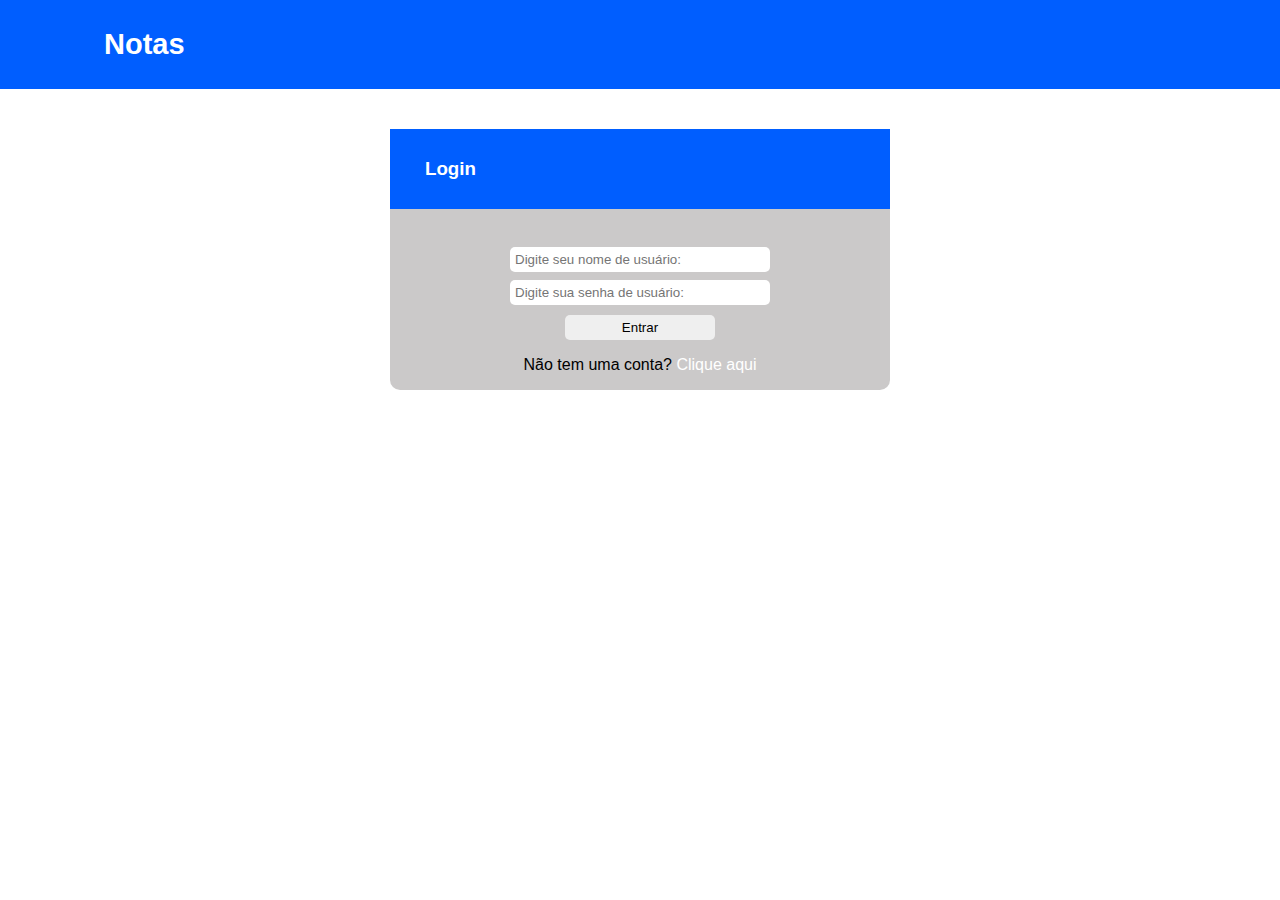
<file: index.html>
<!DOCTYPE html>
<html lang="pt-br">
<head>
    <meta charset="UTF-8">
    <meta name="viewport" content="width=device-width, initial-scale=1.0">
    <link rel="stylesheet" href="./static/styles.css">
    <title>Notas</title>
</head>
<body>
    <header>
        <h2>Notas</h2>
    </header>

    <main>

    <section id="aba_login_cadastro">
        <div id="container-cabecalho_cadastro">
            <h3>Login</h3>
        </div>
        <div id="container-corpo_cadastro">

            <div id="area-login_cadastro">

                <form id="form-usuarios">
                    <input type="text" placeholder="Digite seu nome de usuário: " id="nome_usuario" name="nome_usuario">

                    <input type="password" placeholder="Digite sua senha de usuário: " id="senha_usuario" name="senha_usuario">

                    <div id="area-btn-cadastro">
                        <button type="submit">Entrar</button>
                        <p>Não tem uma conta? <span id="cadastrar">Clique aqui</span></p>
                    </div>
                </form>
                </div>
            </div>
        </div>
    </section>



        <div id="aba_login" class="janela">
            <div class="area_titulo_aba">
                <h3>Cadastro</h3>
                <button class="sair" id="sair_cadastro">X</button>
            </div>

            <div class="container-registro">

                <div class="container-aba">
                    <form id="form-cadastrar">
                        <input type="text" placeholder="Digite o nome de usuário" id="cadastro_usuario">
                        <input type="password" placeholder="Digite a senha de usuário" id="cadastro_senha">

                        <div class="area_btn">
                            <button type="submit" id="btn_cadastrar">Cadastrar</button>
                        </div>
                    </form>
                </div>
            </div>
        </div>
</main>
    
<script src="./static/JS/aba_cadastro_login.js" defer></script>
<script src="./static/JS/window_move.js"></script>
<script src="./static/JS/script_login.js"></script>
</body>
</html>
</file>
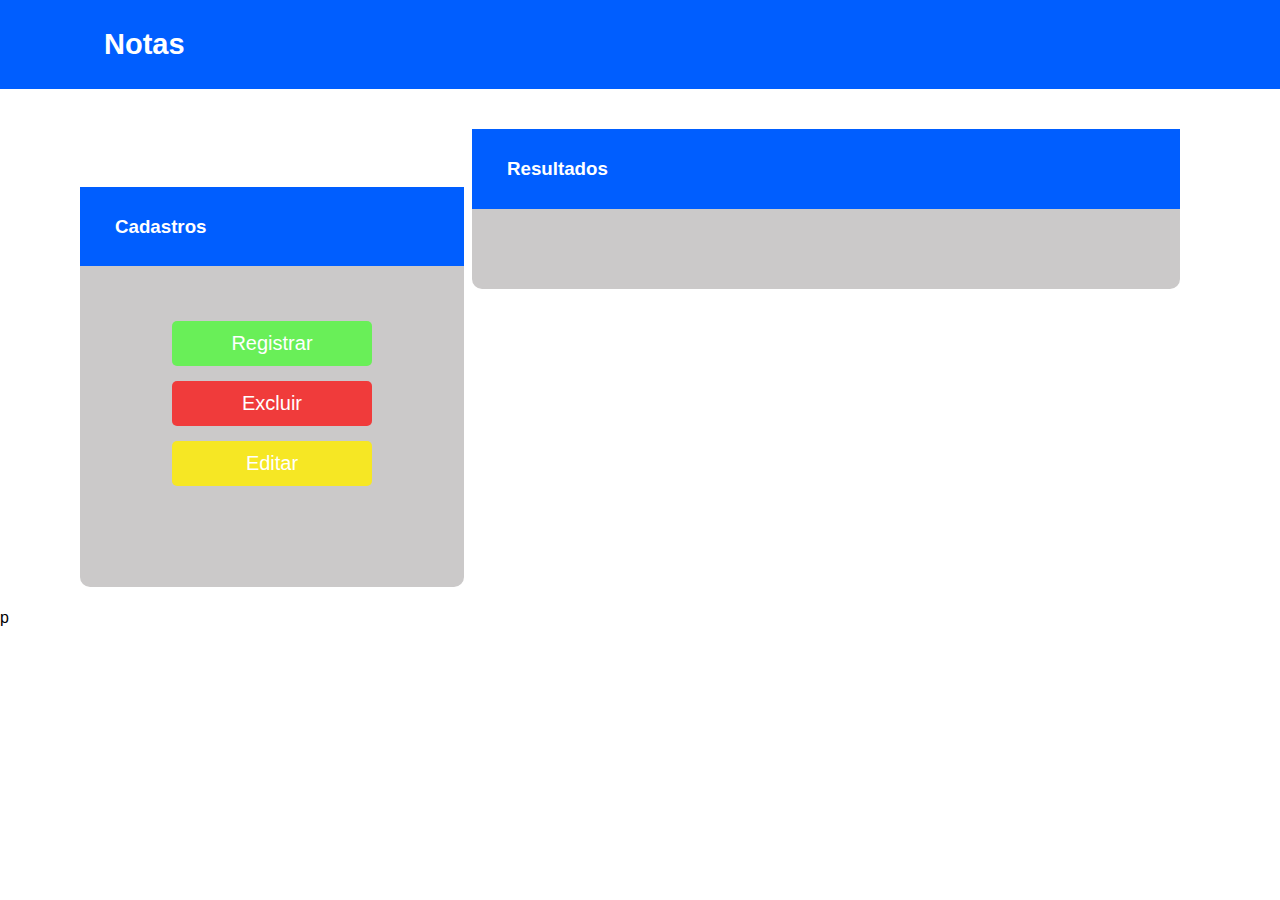
<file: templates/index.html>
<!DOCTYPE html>
<html lang="pt-br">
<head>
    <meta charset="UTF-8">
    <meta name="viewport" content="width=device-width, initial-scale=1.0">
    <link rel="stylesheet" href="../static/styles.css">
    <title>Notas</title>
</head>
<body>
    <header>
        <h2>Notas</h2>
    </header>

    <main>


            <section id="aba_cadastro">

                <div id="container-cabecalho_cadastro">
                    <h3>Cadastros</h3>
                </div>
    
                <div id="container-corpo_cadastro">
                    <div id="area-btn">
                        <button id="registrar">Registrar</button>
    
                        <button id="excluir">Excluir</button>
    
                        <button id="editar">Editar</button>
    
                    </div>
                </div>
    
    
            </section>

       



        <section id="aba_resultados">
            <div id="container-cabecalho_resultados">
                <h3>Resultados</h3>
            </div>

            <div id="container-corpo_resultados">

                <div id="area-notas">

                    <div id="box-notas">

    
                    </div>

                    </div>

                </div>
            </div>

        </section>


            <div id="aba_registros" class="janela">

                <div class="area_titulo_aba">
                    <h3>Registrar</h3>
                    <button class="sair" id="sair_registro">X</button>
                </div>

                <div class="container-aba">
                    <form id="form-registro">
                        <input type="text" placeholder="Digite o título da nota" name="titulo" id="titulo_registro">

                        <textarea name="descricao" id="descricao_registro" placeholder="Digite a descrição da sua nota"></textarea>

                        <div class="area_btn">
                            <button type="submit" id="btn_registrar">Registrar</button>
                        </div>
                    </form>
                    
                </div>



            </div>

            <div id="aba_excluir" class="janela">

                <div class="area_titulo_aba">
                    <h3>Excluir</h3>
                    <button class="sair" id="sair_excluir">X</button>
                </div>

                <div class="container-registro">

                    <div class="container-aba">
                        <form id="form-excluir">
                            <input type="number" placeholder="Digite o ID da nota que deseja apagar" id="id_excluir">
    
                            <div class="area_btn">
                                <button type="submit" id="btn_excluir">Excluir</button>
                            </div>

                            <div class="area_btn">
                                <button type="submit" id="btn_excluir_all">Excluir Todos os Registros</button>
                            </div>

                            
                        </form>
                        
                    </div>

                </div>

            </div>




            <div id="aba_editar" class="janela">

                <div class="area_titulo_aba">
                    <h3>Editar</h3>
                    <button class="sair" id="sair_editar">X</button>
                </div>

                <div class="container-registro">

                    <input type="text" placeholder="Digite o título da nota" id="">

                    <textarea name="" id=""></textarea>
                </div>

                <div class="area_btn">
                    <button id="btn_registrar">Registrar</button>
                </div>


            </div>




        
        <footer>

        </footer>
    </main>

    <script src="../static/JS/abas_cadastros.js"></script>
    <script src="../static/JS/window_move.js"></script>p
    <script src="../static/JS/script.js"></script>
</body>
</html>
</file>
<file: static/styles.css>
/* estilizações gerais */
*{
    font-family: Arial, Helvetica, sans-serif;
}

body{
    margin: 0;
    padding: 0;
    box-sizing: border-box;
    overflow-x: hidden;
}

header{
    background-color: rgb(0, 94, 255);
    padding: 4px;
}

header h2{
    text-align: start;
    color: white;
    margin-left: 100px;
    font-size: 29px;
}

main {
    display: flex;
    justify-content: center;
    align-items: flex-start;
    min-height: 400px;
    gap: 20px;
    margin: 40px 80px 80px 80px;
    position: relative;
}


#container-cabecalho_cadastro,#container-cabecalho_resultados,.area_titulo_aba{
    background-color: rgb(0, 94, 255);
    padding: 10px;
    color: white;
}

h3{
    margin-left: 25px;
}

.area_descricao p, .area_titulo h3, .footer span{
    margin-left: 30px;
}

#sair_page{
    background-color: red;
    color: white;
    border: 1px solid transparent;
    padding: 10px;
    width: 100px;
    border-radius: 5px;
    margin-left: 80px;
    margin-top: 20px;
    transition: 0.2s;
}

#sair_page:hover{
    transition: 0.2s;
    background-color: rgb(252, 61, 61);
}



/*Aba Cadastro*/
#aba_cadastro {
    width: 30%;
    height: 400px;
    background-color: rgb(203, 201, 201);
    border-radius: 10px;
    position: fixed;
    top: 40px;
    left: 0;
    margin: 147px 20px 0 80px;
}

#area-btn{
    display: flex;
    flex-direction: column;
}

#area-btn button{
    width: 200px;
    margin-top: 15px;
    padding: 10px;
    font-size: 20px;
    color: white;
    border-radius: 5px;
    border: 1px solid transparent;
    transition: 0.2s;
}

#area-btn button:hover{
    transform: scale(1.1,1.12) translateY(5px);
    transition: 0.2s;
}

#registrar{
    background-color: rgba(86, 247, 65, 0.832);
}

#editar{
    background-color: rgba(255, 238, 0, 0.821);
}

#excluir{
    background-color: rgba(255, 0, 0, 0.706);
}

#container-corpo_cadastro{
    display: flex;
    justify-content: center;
    align-items: center;
    margin-top: 40px;
}








/* Aba Resultados */
#aba_resultados {
    margin-left: 35%;
    width: 70%;
    height: 100%;
    background-color: rgb(203, 201, 201);
    border-radius: 10px;
}

#container-cabecalho_resultados{
    margin-bottom: 80px;
}

#area-notas{
    display: flex;
    justify-content: center;
    align-items: center;
    flex-direction: column;
}

.box_notas{
    width:  90%;
    height: 300px;
    background-color: white;
    margin-bottom: 80px;
    border-radius: 10px;
    word-wrap: break-word;
    box-sizing: border-box;
    position: relative;
}

.area_titulo{
    border-bottom: 1px solid gray;
    display: flex;
    justify-content: start;
    background-color: rgb(0, 94, 255);
}

.area_titulo h3{
    margin-left: 30px;
    color: white;
}


.area_descricao{            
    padding: 0;   
    margin: 0;          
    box-sizing: border-box;
    overflow: hidden;     
    overflow-y: auto;
}

.area_descricao p{
    margin-right: 35px;
}

.titulo{
    margin-top: 35px;
}

.id{
    border: 2px solid rgb(0, 94, 255);
    padding: 20px;
    margin-left: 20px;
    border-radius: 10px;
    font-weight: bold;
    background-color: white;
    color: rgb(0, 94, 255)
}





/* Abas de cadastros*/
.janela {
    position: absolute;
    width: 300px;
    height: 200px;
    background-color: rgb(0, 94, 255);
    color: white;
    box-shadow: 0 4px 6px rgba(0, 0, 0, 0.1);
    border-bottom-left-radius:10px;
    border-bottom-right-radius:10px;
}



.area_titulo_aba {
    background-color: rgb(0, 94, 255);
    user-select: none;
    display: flex;
    justify-content: space-between;
    align-items: center;
    cursor: grab;
}


.conteudo {
    padding: 20px;
}


.container-aba{
    display: flex;
    flex-direction: column;
    justify-content: center;
    align-items: center;
}


.container-aba input{
    width: 250px;
    margin: 20px 0 20px 0;
    padding: 4px;
    border-radius: 5px;
    border: 1px solid transparent;
}

.container-aba textarea{
    width: 300px;
    height: 300px;
    resize:none;
    border-radius: 3px;
}

.area_btn{
    display: flex;
    justify-content: center;
    align-items: center;
    margin-top: 15px;
}

.area_btn button{
    transition: 0.2s;
     width: 200px;
    padding: 10px;
    background-color: rgb(0, 94, 255);
    border: 1px solid transparent;
    border-radius: 10px;
    color: white;
}

.area_btn button:hover{
    transition: 0.2s;
    transform: scale(1.1,1.12) translateY(5px);
}

.sair{
    background-color: red;
    width: 30px;
    height: 30px;
    border-radius: 40px;
    color: white;
    border: 1px solid transparent;
    cursor: pointer;
}












/* Aba Registro */
#aba_registros{
    width: 400px;
    height: 550px;
    background-color: rgb(203, 201, 201);
    border: 1px solid black;
    display: none;
    position: fixed;
}

#form-registro{
    display: flex;
    justify-content: center;
    align-items: center;
    flex-direction: column;
}

/* Aba Excluir */
#aba_excluir{
    width: 400px;
    height: 550px;
    background-color: rgb(203, 201, 201);
    border: 1px solid black;
    display: none;
    position: fixed;
}


/* Aba Editar */
#aba_editar{
    width: 400px;
    height: 550px;
    background-color: rgb(203, 201, 201);
    border: 1px solid black;
    display: none;
    position: fixed;
}

.container-editar input{
    width: 250px;
    margin: 10px 0 10px 0;
    padding: 4px;
    border-radius: 5px;
    border: 1px solid transparent;
}

.container-editar textarea{
    width: 300px;
    height: 300px;
    resize:none;
    border-radius: 3px;
}

#form_editar{
    display: flex;
    justify-content: center;
    align-items: center;
    flex-direction: column;
}

/* Login - Cadastro */
#aba_login_cadastro{
    width: 500px;
    height: 100%;
    background-color: rgb(203, 201, 201);
    border-radius: 10px;
}



#form-usuarios, #form-cadastrar, #area-btn-cadastro{
    display: flex;
    justify-content: center;
    align-items: center;
    flex-direction: column;
}

#form-usuarios input{
    width: 250px;
    padding: 4px;
    margin-bottom: 10px;
    border-radius: 5px;
    border: 1px solid transparent;
    margin-top: -2px;
}

#area-btn-cadastro button{
    width: 150px;
    padding: 4px;
    border-radius: 5px;
    border: 1px solid transparent;
    transition: 0.2s;
}

#area-btn-cadastro button:hover{
    background-color: rgb(0, 94, 255);
    color: white;
    transition: 0.2s;
}

#area-btn-cadastro span{
    color: white;
    transition: 0.2s;
    cursor: pointer;
}

#area-btn-cadastro span:hover{
    color: rgb(0, 94, 255);
    transition: 0.2s;
}

#aba_login{
    width: 400px;
    height: 300px;
    background-color: rgb(203, 201, 201);
    border: 1px solid black;
    display: none;
    position: fixed;
}

#form-cadastrar input{
    margin-bottom: 3px;
}



/* footer */
.footer{
    position: absolute;
    bottom: 0;
    width: 100%;
    color: black;
    text-align: start;
    margin-bottom: 10px;
    border-bottom-right-radius: 10px;
    border-bottom-left-radius: 10px;
}
</file>
